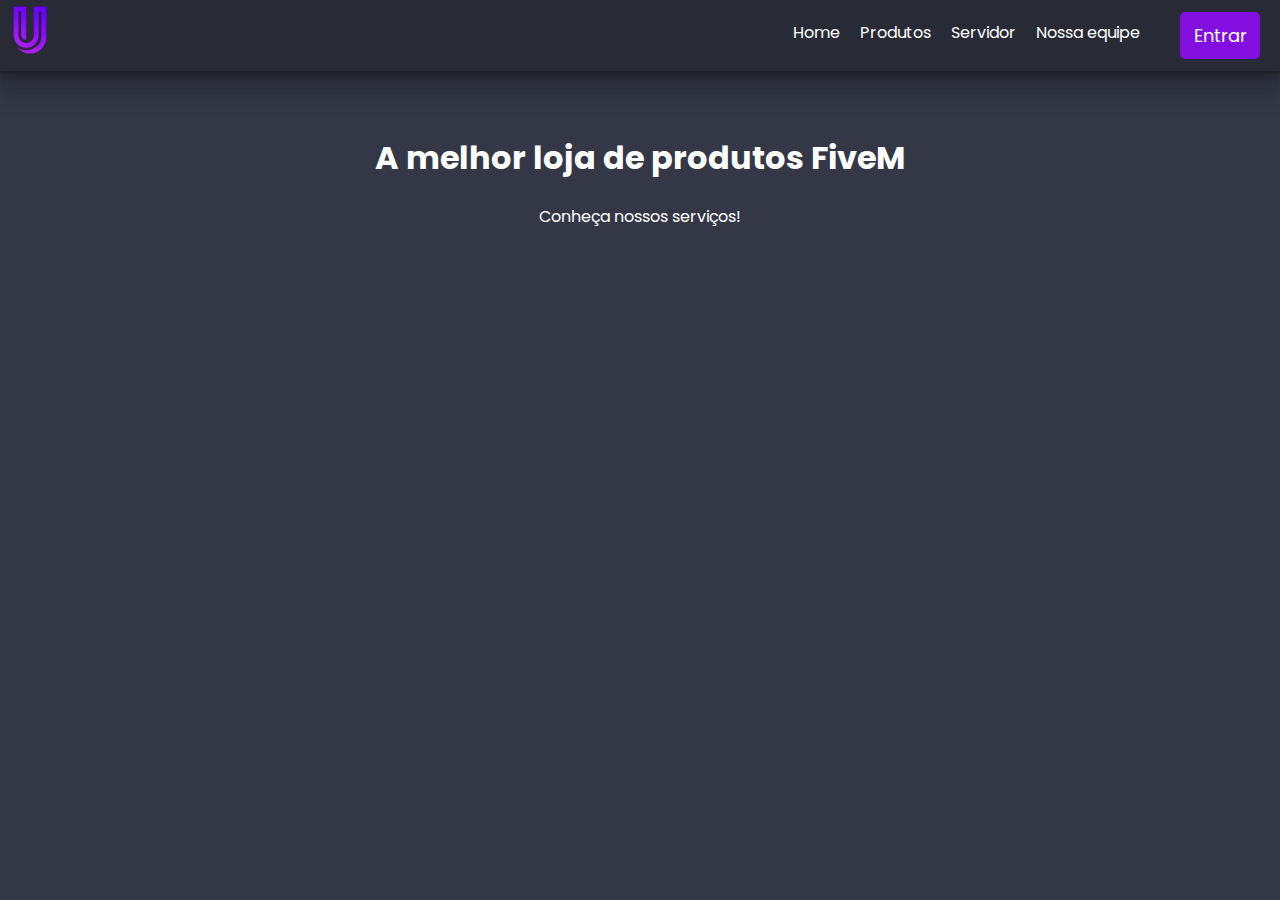
<file: index.html>
<!DOCTYPE html>
<html lang="pt-br">

<head>
    <meta charset="UTF-8">
    <meta http-equiv="X-UA-Compatible" content="IE=edge">
    <meta name="viewport" content="width=device-width, initial-scale=1.0">
    <link rel="stylesheet" href="./styles/style.css">
    <link rel="shortcut icon" href="./img/favicon.ico" type="image/x-icon">
    <script src="./js/index.js" type="text/javascript"></script>
    <title>Unity FiveM</title>
</head>

<body>
    <div class="navbar">
        <div class="logo">
            <img src="./img/logo.png" alt="logo">
        </div>
        <div class="navitems">
            <ul>
                <li><a href="index.html">Home</a></li>
                <li><a href="#">Produtos</a></li>
                <li><a href="#">Servidor</a></li>
                <li><a href="team.html">Nossa equipe</a></li>
            </ul>
            <input type="button" value="Entrar" id="btnlogin" onclick="isLoggedIn()">
        </div>
    </div>
    <div class="container-1">
        <h1>A melhor loja de produtos FiveM</h1>
        <div class="subtitle-1">
            <p>Conheça nossos serviços!</p>
        </div>
    </div>
</body>

</html>
</file>
<file: styles/style.css>
@import url("https://fonts.googleapis.com/css2?family=Poppins:wght@300;400&display=swap");

body {
  font-family: "Poppins", sans-serif;
  background-color: #343746;
  color: white;
}

.navbar {
  background-color: #282a36;
  margin: -8px;
  box-shadow: rgba(0, 0, 0, 0.09) 0px 2px 1px, rgba(0, 0, 0, 0.09) 0px 4px 2px,
    rgba(0, 0, 0, 0.09) 0px 8px 4px, rgba(0, 0, 0, 0.09) 0px 16px 8px,
    rgba(0, 0, 0, 0.09) 0px 32px 16px;
}

ul {
  display: flex;
  margin-top: -50px;
}

li {
  list-style: none;
  justify-content: end;
  padding: 10px;
}

li a {
  color: white;
  text-decoration: none;
}

li a:hover {
  color: rgb(130, 15, 224);
}

.logo {
  display: flex;
  align-items: center;
  padding: 5px;
}

.logo img {
  width: 50px;
  height: 50px;
}

.navitems {
  display: flex;
  justify-content: end;
  align-items: center;
}

.container-1 {
  padding-top: 50px;
  text-align: center;
}

#btnlogin {
  margin-top: -60px;
  margin-left: 30px;
  margin-right: 20px;
  border: none;
  font-size: large;
  border-radius: 5px;
  padding: 10px;
  width: 80px;
  background-color: rgb(130, 15, 224);
  color: white;
  font-family: "Poppins", sans-serif;
}

#btnlogin:hover {
  background-color: rgb(109, 10, 190);
  cursor: pointer;
}

.container-team {
  display: flex;
  align-items: center;
  text-align: center;
  justify-content: space-between;
  margin-top: 10%;
  padding-left: 80px;
  padding-right: 80px;
}

.member-1 p {
  background-color: #282a36;
  padding: 5px;
  border-radius: 5px;
}

.member-2 p {
  background-color: #282a36;
  padding: 5px;
  border-radius: 5px;
}

.member-3 p {
  background-color: #282a36;
  padding: 5px;
  border-radius: 5px;
}

#img-1 {
  border-radius: 80px;
  border: rgb(130, 15, 224) solid 3px;
}

#img-2 {
  border-radius: 80px;
  border: rgb(130, 15, 224) solid 3px;
}

#img-3 {
  border-radius: 80px;
  border: rgb(130, 15, 224) solid 3px;
}

#github-img-1 {
  width: 35px;
  /* margin-right: 80%; */
  margin-top: -8%;
}

#discord-img-1 {
  width: 32px;
  margin-top: -8%;
  margin-right: 80%;
}

#github-img-2 {
  width: 35px;
  /* margin-right: 80%; */
  margin-top: -8%;
}

#discord-img-2 {
  width: 32px;
  margin-top: -8%;
  margin-right: 80%;
}

#github-img-3 {
  width: 35px;
  margin-top: -8%;
}

#discord-img-3 {
  width: 32px;
  margin-top: -8%;
}

.social {
  display: flex;
  flex-direction: row;
  justify-content: space-between;
}

.social a svg {
  text-decoration: none;
  color: black;
}
</file>
